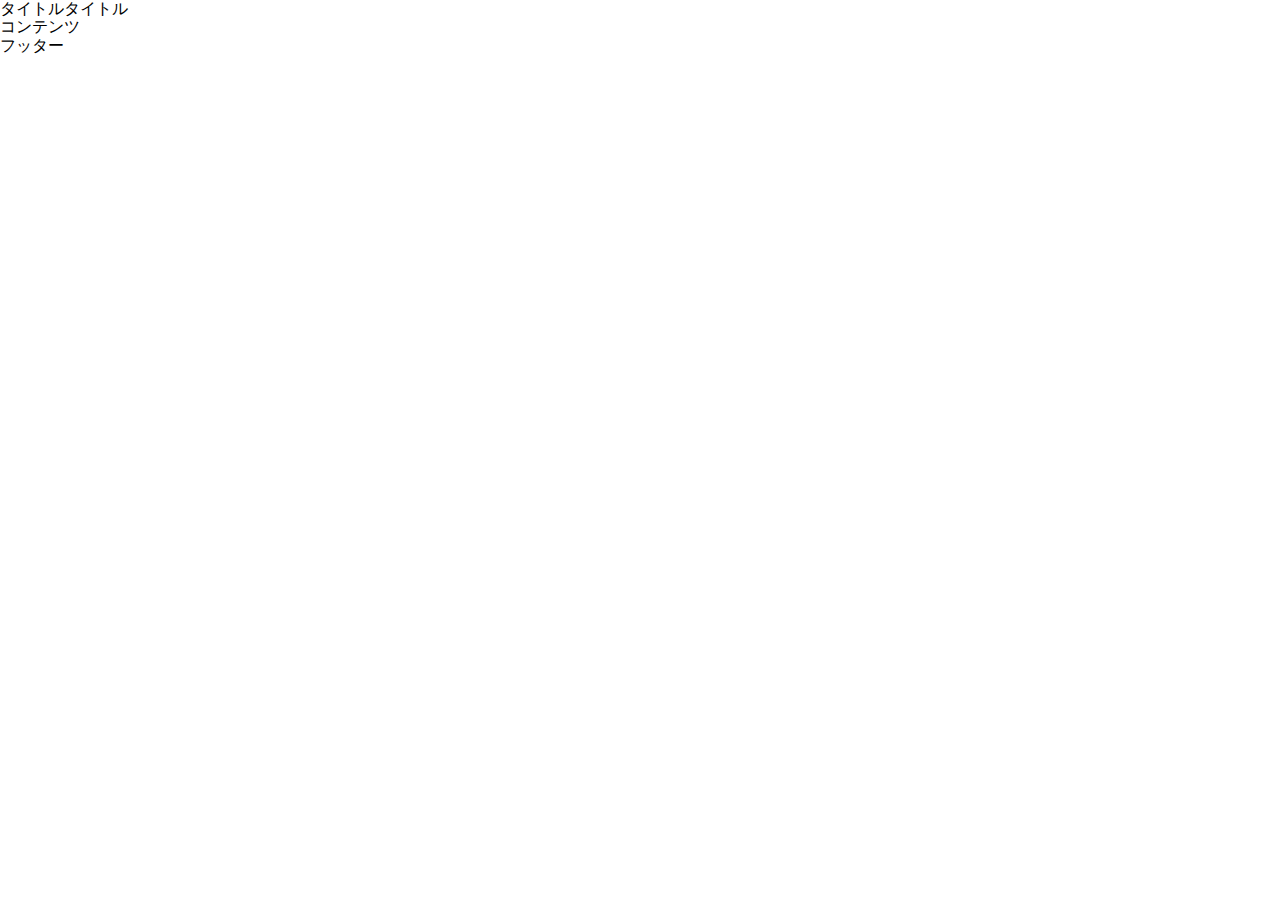
<file: study/index.html>
<!DOCTYPE html>
<html lang="ja">
<head>
  <meta charset="UTF-8">
  <meta http-equiv="X-UA-Compatible" content="IE=edge">
  <meta name="viewport" content="width=device-width, initial-scale=1.0">
  <title>JS勉強会</title>
  <meta name="description" content="content">
  <link rel="stylesheet" href="./css/reset.css">
  <link rel="stylesheet" href="./css/style.css">
  <script src="./js/script.js" defer></script>
</head>

<body>
  <header>
    <h1 class="heading">タイトルタイトル</h1>
  </header>
  <main>
    <p>コンテンツ</p>
  </main>
  <footer>
    <p>フッター</p>
  </footer>
</body>

</html>
</file>
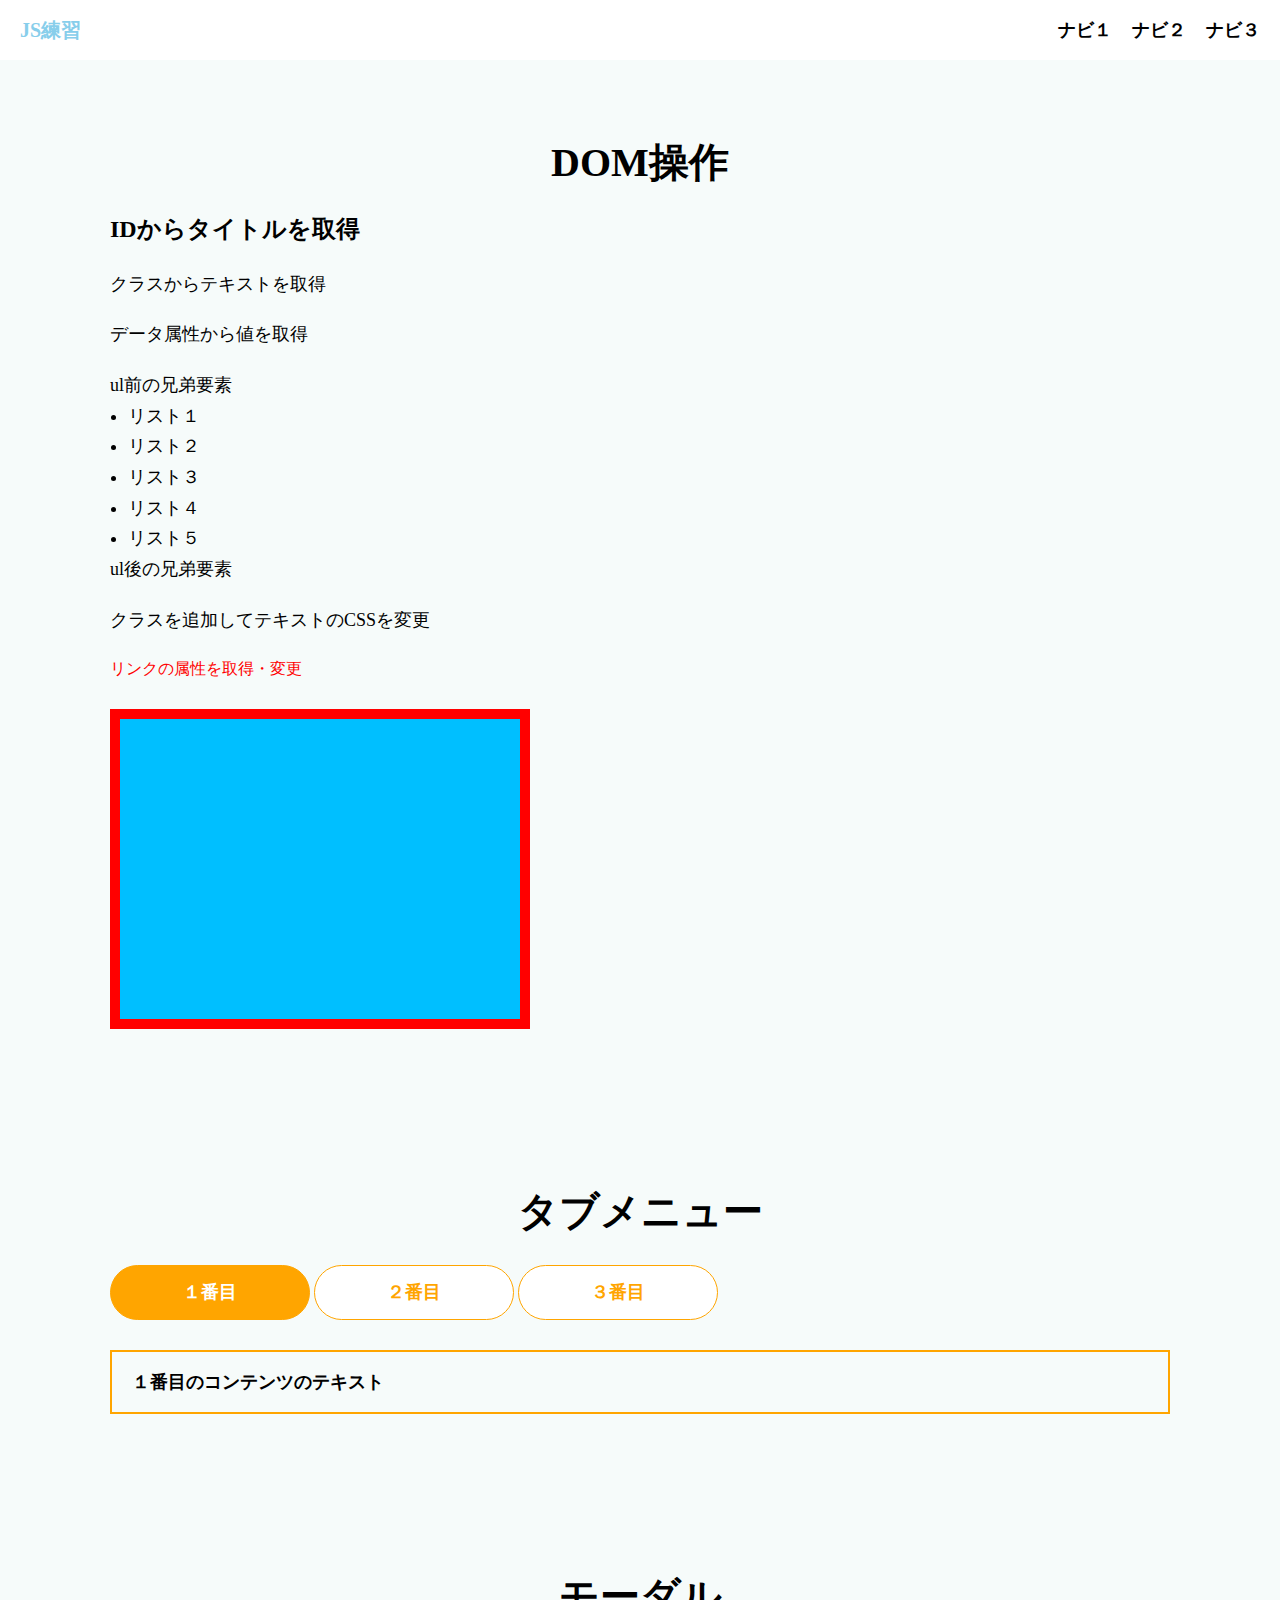
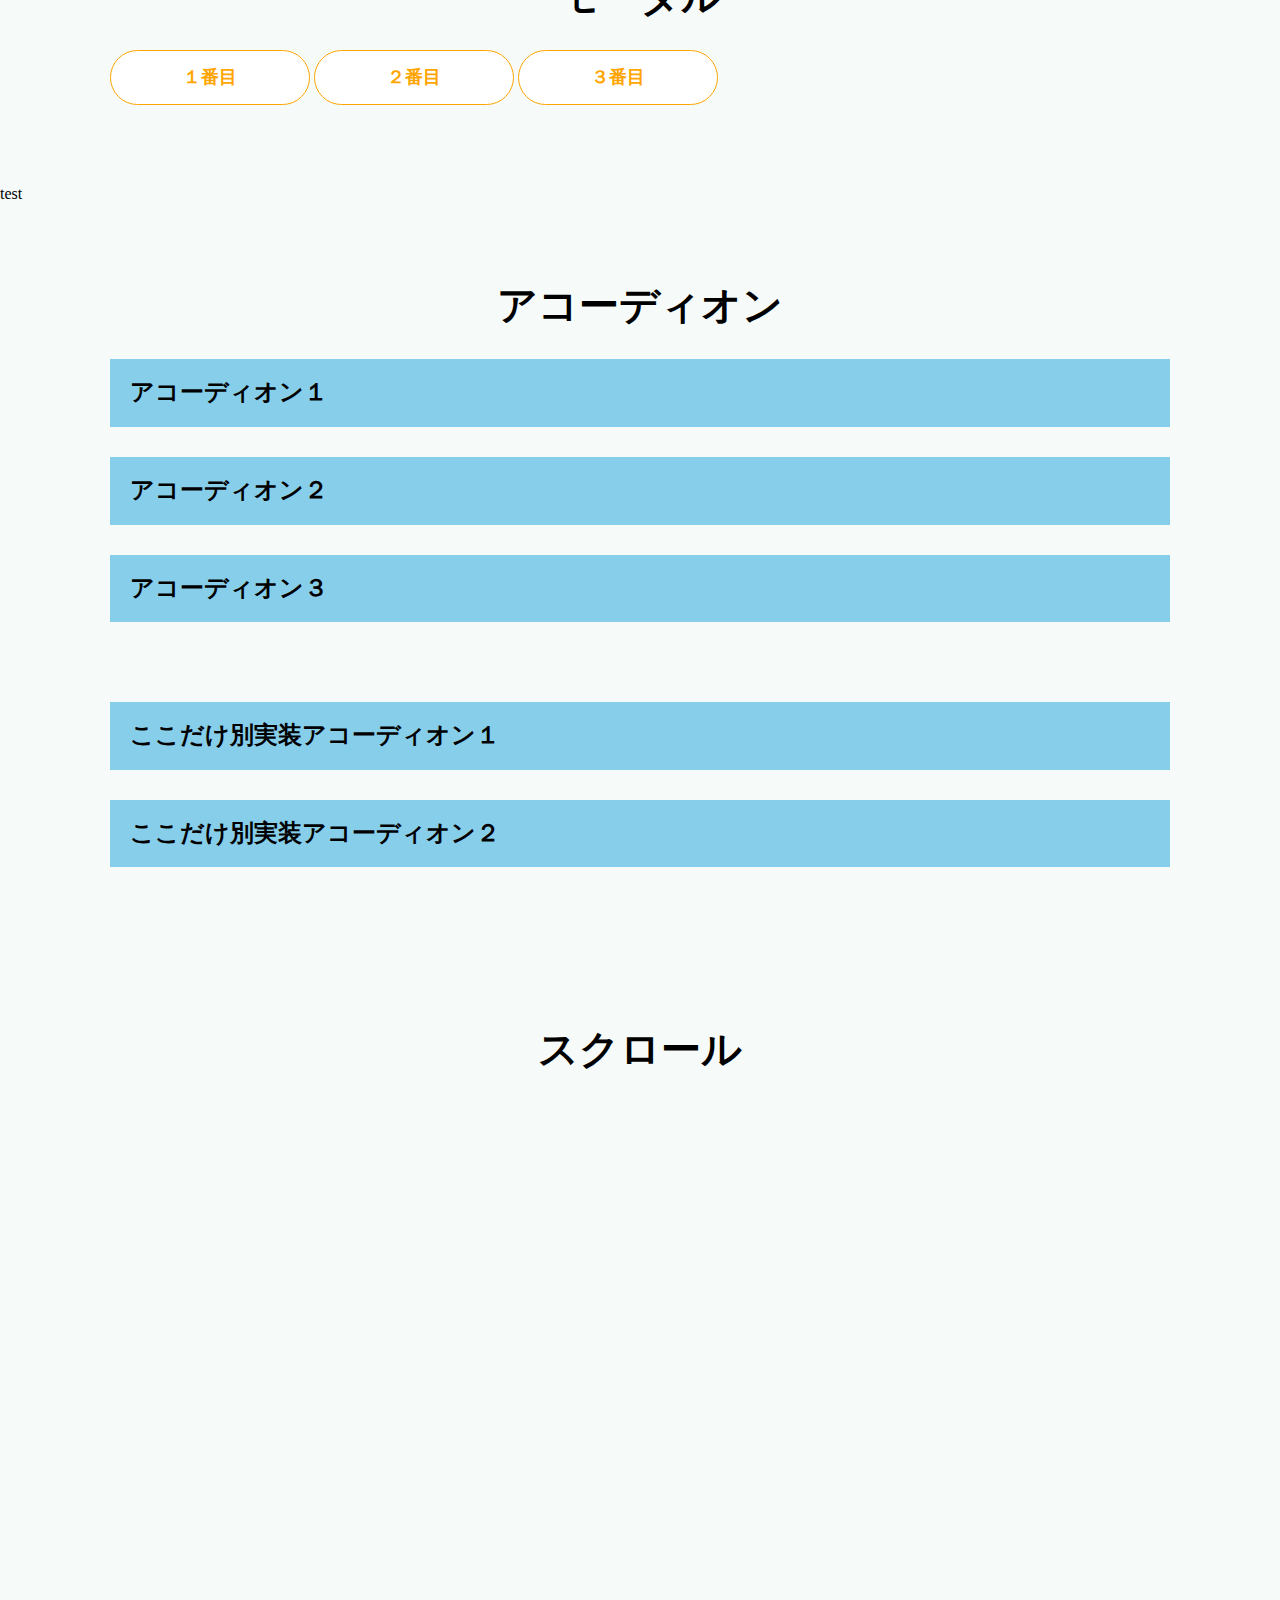
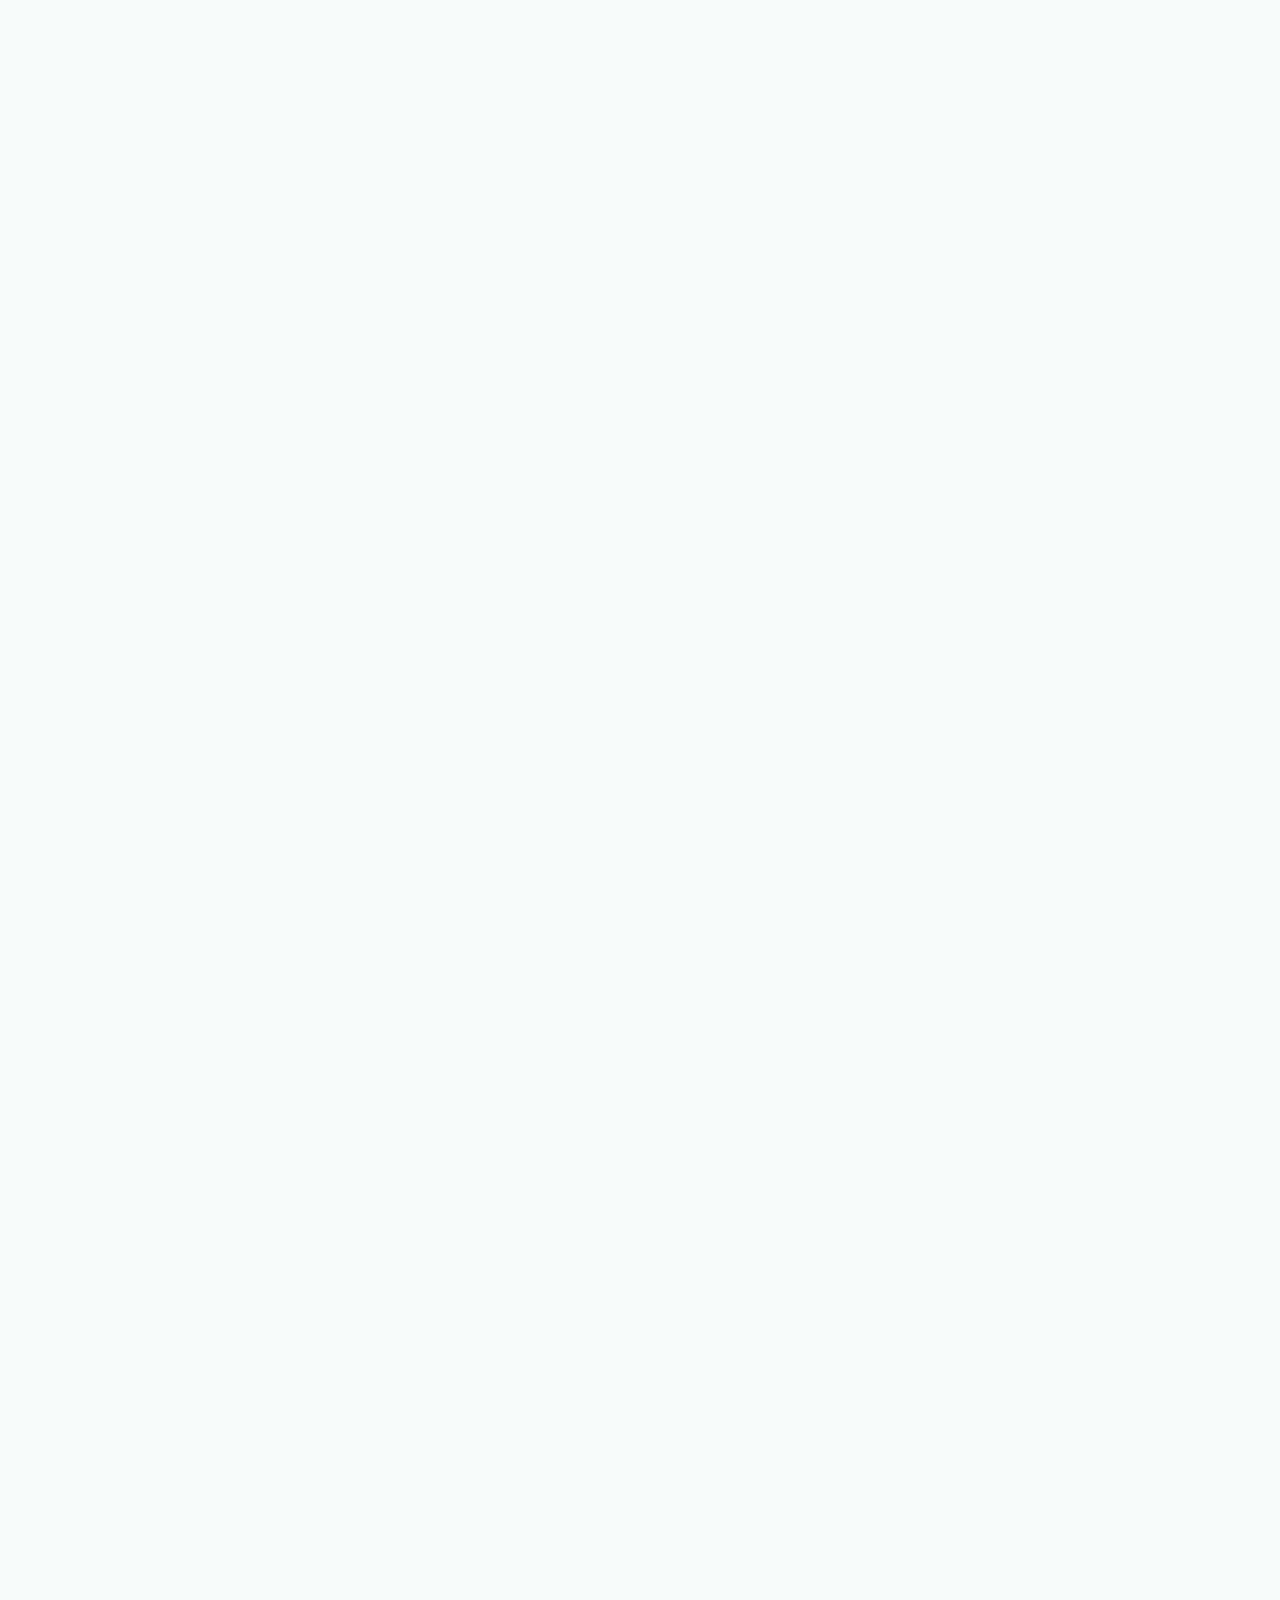
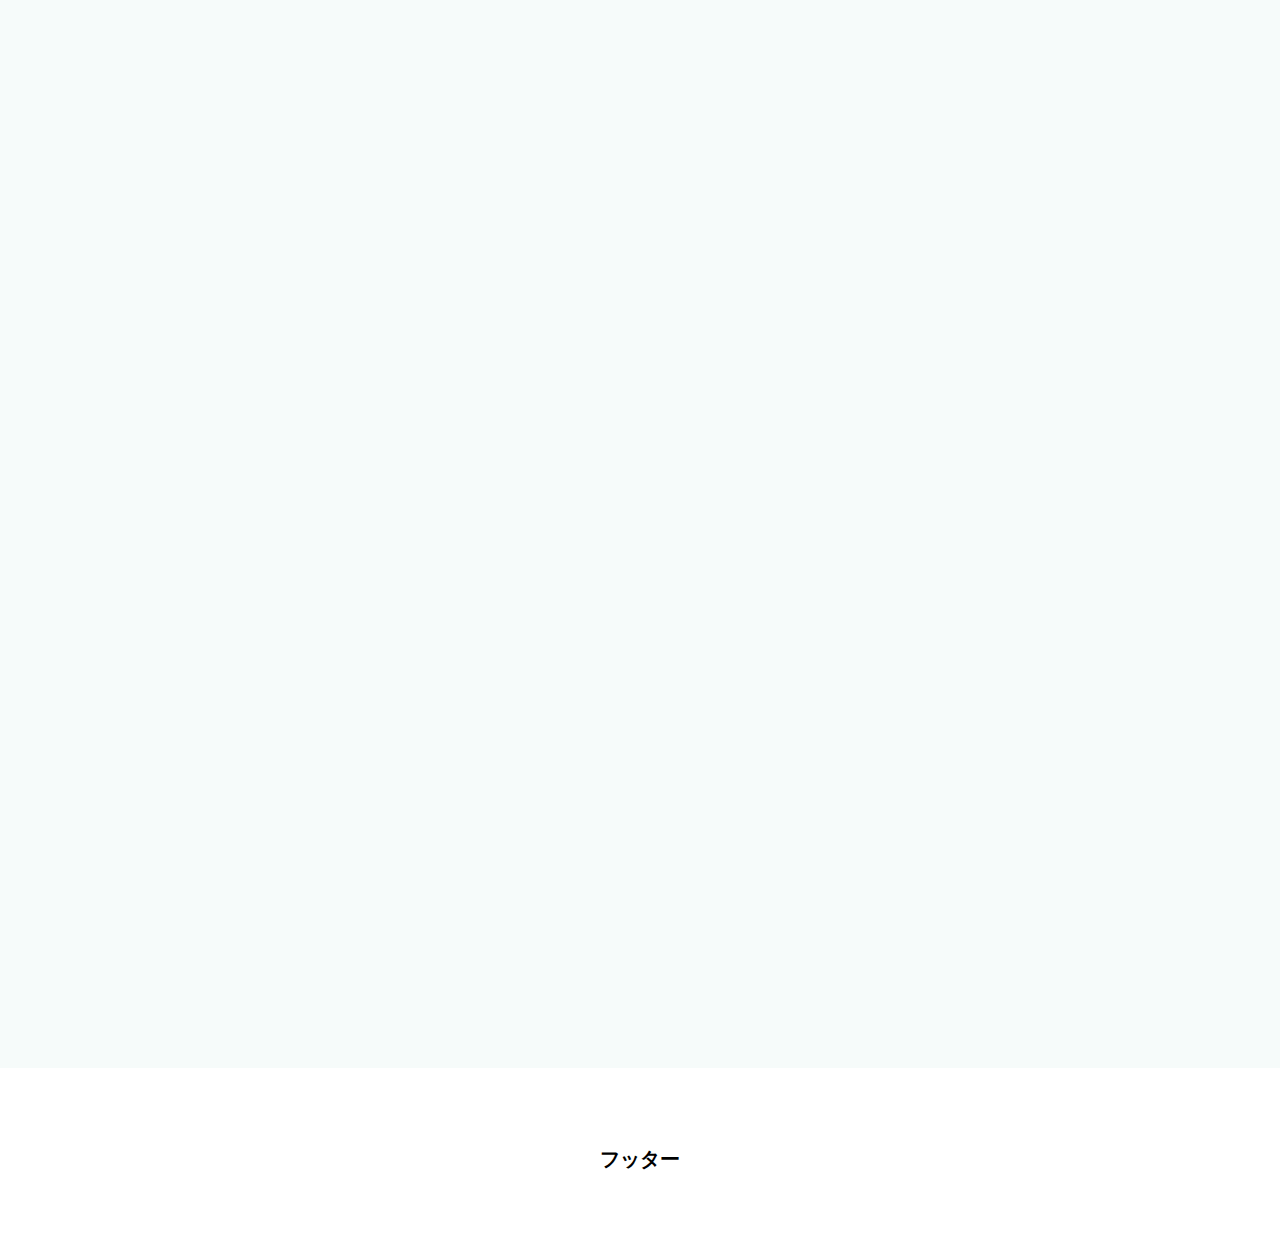
<file: test-site/index.html>
<!DOCTYPE html>
<html lang="ja">

<head>
  <meta charset="UTF-8">
  <meta http-equiv="X-UA-Compatible" content="IE=edge">
  <meta name="viewport" content="width=device-width, initial-scale=1.0">
  <title>JavaScript 練習用</title>
  <link rel="stylesheet" href="./css/reset.css">
  <link rel="stylesheet" href="./css/style.css">
</head>

<body>
  <header class="l-header p-header">
    <h1 class="p-header__title">JS練習</h1>
    <button class="c-hamburger">
      <span class="c-hamburger__top"></span>
      <span class="c-hamburger__center"></span>
      <span class="c-hamburger__bottom"></span>
    </button>
    <nav class="p-header__nav p-header-nav">
      <ul class="p-header-nav__list">
        <li class="p-header-nav__item">
          <a href="" class="p-header-nav__link">ナビ１</a>
        </li>
        <li class="p-header-nav__item">
          <a href="" class="p-header-nav__link">ナビ２</a>
        </li>
        <li class="p-header-nav__item">
          <a href="" class="p-header-nav__link">ナビ３</a>
        </li>
      </ul>
    </nav>
  </header>

  <main>
    <section class="l-section p-top-dom">
      <div class="l-inner">
        <h2 class="p-top-dom__title c-title">DOM操作</h2>
        <div class="p-top-dom__list">
          <div class="p-top-dom__item p-dom">
            <h3 id="title" class="p-dom__title">IDからタイトルを取得</h3>
          </div>
          <div class="p-top-dom__item p-dom">
            <p class="p-dom__text">クラスからテキストを取得</p>
          </div>
          <div class="p-top-dom__item p-dom">
            <p class="p-dom__text p-dom__data" data-index-number="123456">データ属性から値を取得</p>
          </div>
          <div class="p-top-dom__item p-dom">
            <p class="p-dom__text p-dom__previous">ul前の兄弟要素</p>
            <ul class="p-dom__list">
              <li class="p-dom__item p-dom__item1">リスト１</li>
              <li class="p-dom__item p-dom__item2">リスト２</li>
              <li class="p-dom__item p-dom__item3">リスト３</li>
              <li class="p-dom__item p-dom__item4">リスト４</li>
              <li class="p-dom__item p-dom__item5">リスト５</li>
            </ul>
            <p class="p-dom__text p-dom__next">ul後の兄弟要素</p>
          </div>
          <div class="p-top-dom__item p-dom">
            <div class="p-dom__text p-dom__class">クラスを追加してテキストのCSSを変更</div>
          </div>
          <div class="p-top-dom__item p-dom">
            <a href="https://google.com" class="p-dom__link">リンクの属性を取得・変更</a>
          </div>
          <div class="p-top-dom__item p-dom">
            <div class="p-dom__box"></div>
          </div>
        </div>
      </div>
    </section>

    <section class="l-section p-top-tab">
      <div class="l-inner">
        <h2 class="p-top-tab__title c-title">タブメニュー</h2>
        <div class="p-tab">
          <div class="p-tab__btns">
            <button class="p-tab__btn c-btn is-active" data-id="tab1">１番目</button>
            <button class="p-tab__btn c-btn" data-id="tab2">２番目</button>
            <button class="p-tab__btn c-btn" data-id="tab3">３番目</button>
          </div>
          <div class="p-tab__contents">
            <div id="tab1" class="p-tab__content is-active">
              <p class="p-tab__text">１番目のコンテンツのテキスト</p>
            </div>
            <div id="tab2" class="p-tab__content">
              <p class="p-tab__text">２番目のコンテンツのテキスト</p>
            </div>
            <div id="tab3" class="p-tab__content">
              <p class="p-tab__text">３番目のコンテンツのテキスト</p>
            </div>
          </div>
        </div>
      </div>
    </section>

    <section class="l-section p-top-modal">
      <div class="l-inner">
        <h2 class="p-top-modal__title c-title">モーダル</h2>
        <div class="p-modal">
          <div class="p-modal__btns">
            <button class="p-modal__btn c-btn" data-id="modal1">１番目</button>
            <button class="p-modal__btn c-btn" data-id="modal2">２番目</button>
            <button class="p-modal__btn c-btn" data-id="modal3">３番目</button>
          </div>
          <div id="modal1" class="p-modal__content" data-modal="modal1">
            <div class="p-modal__img">
              <img src="./img/test.jpg" alt="">
            </div>
            <div class="p-modal__body">
              <p class="p-modal__title">１番目のモーダルタイトル</p>
              <p class="p-modal__text">閉じるには暗い部分をクリック！</p>
            </div>
          </div>
          <div id="modal2" class="p-modal__content" data-modal="modal2">
            <div class="p-modal__img">
              <img src="./img/test2.jpg" alt="">
            </div>
            <div class="p-modal__body">
              <p class="p-modal__title">２番目のモーダルタイトル</p>
              <p class="p-modal__text">閉じるには暗い部分をクリック！</p>
            </div>
          </div>
          <div id="modal3" class="p-modal__content" data-modal="modal3">
            <div class="p-modal__img">
              <img src="./img/test3.jpg" alt="">
            </div>
            <div class="p-modal__body">
              <p class="p-modal__title">３番目のモーダルタイトル</p>
              <p class="p-modal__text">閉じるには暗い部分をクリック！</p>
            </div>
          </div>
          <div class="p-modal__overlay"></div>
        </div>
      </div>
    </section>

    test

    <section class="l-section p-top-accordion">
      <div class="l-inner">
        <h2 class="p-top-accordion__title c-title">アコーディオン</h2>
        <dl class="p-accordion">
          <div class="p-accordion__item">
            <dt class="p-accordion__term">アコーディオン１</dt>
            <dd class="p-accordion__description">アコーディオン１の内容</dd>
          </div>
          <div class="p-accordion__item">
            <dt class="p-accordion__term">アコーディオン２</dt>
            <dd class="p-accordion__description">アコーディオン２の内容</dd>
          </div>
          <div class="p-accordion__item">
            <dt class="p-accordion__term">アコーディオン３</dt>
            <dd class="p-accordion__description">アコーディオン３の内容</dd>
          </div>
        </dl>
        <dl class="p-accordion">
          <div class="p-accordion__item2">
            <dt class="p-accordion__term2" data-is-open="false">ここだけ別実装アコーディオン１</dt>
            <div class="p-accordion__inner">
              <dd class="p-accordion__description2">別実装の内容１</dd>
            </div>
          </div>
          <div class="p-accordion__item2">
            <dt class="p-accordion__term2" data-is-open="false">ここだけ別実装アコーディオン２</dt>
            <div class="p-accordion__inner">
              <dd class="p-accordion__description2">別実装の内容２</dd>
            </div>
          </div>
        </dl>
      </div>
      </div>
    </section>

    <section class="l-section p-top-scroll">
      <div class="l-inner">
        <h2 class="p-top-scroll__title c-title">スクロール</h2>
        <div class="p-top-scroll__wrapper">
          <div class="p-scroll">
            <div class="p-scroll__img">
              <img src="./img/test.jpg" alt="">
            </div>
            <p class="p-scroll__text">スクロールのテキストスクロールのテキストスクロールのテキストスクロールのテキストスクロールのテキストスクロールのテキスト</p>
          </div>
          <div class="p-scroll">
            <div class="p-scroll__img">
              <img src="./img/test2.jpg" alt="">
            </div>
            <p class="p-scroll__text">スクロールのテキストスクロールのテキストスクロールのテキストスクロールのテキストスクロールのテキストスクロールのテキスト</p>
          </div>
          <div class="p-scroll">
            <div class="p-scroll__img">
              <img src="./img/test3.jpg" alt="">
            </div>
            <p class="p-scroll__text">スクロールのテキストスクロールのテキストスクロールのテキストスクロールのテキストスクロールのテキストスクロールのテキスト</p>
          </div>
          <div class="p-scroll">
            <div class="p-scroll__img">
              <img src="./img/test2.jpg" alt="">
            </div>
            <p class="p-scroll__text">スクロールのテキストスクロールのテキストスクロールのテキストスクロールのテキストスクロールのテキストスクロールのテキスト</p>
          </div>
          <div class="p-scroll">
            <div class="p-scroll__img">
              <img src="./img/test.jpg" alt="">
            </div>
            <p class="p-scroll__text">スクロールのテキストスクロールのテキストスクロールのテキストスクロールのテキストスクロールのテキストスクロールのテキスト</p>
          </div>
        </div>
      </div>
    </section>
  </main>

  <div class="l-page-top p-page-top">
    <a href="#" class="p-page-top__link">
      <img src="./img/page-top.png" alt="">
    </a>
  </div>

  <footer class="p-footer">
    <p class="p-footer__title">フッター</p>
  </footer>

  <script src="./js/script.js"></script>
</body>

</html>
</file>
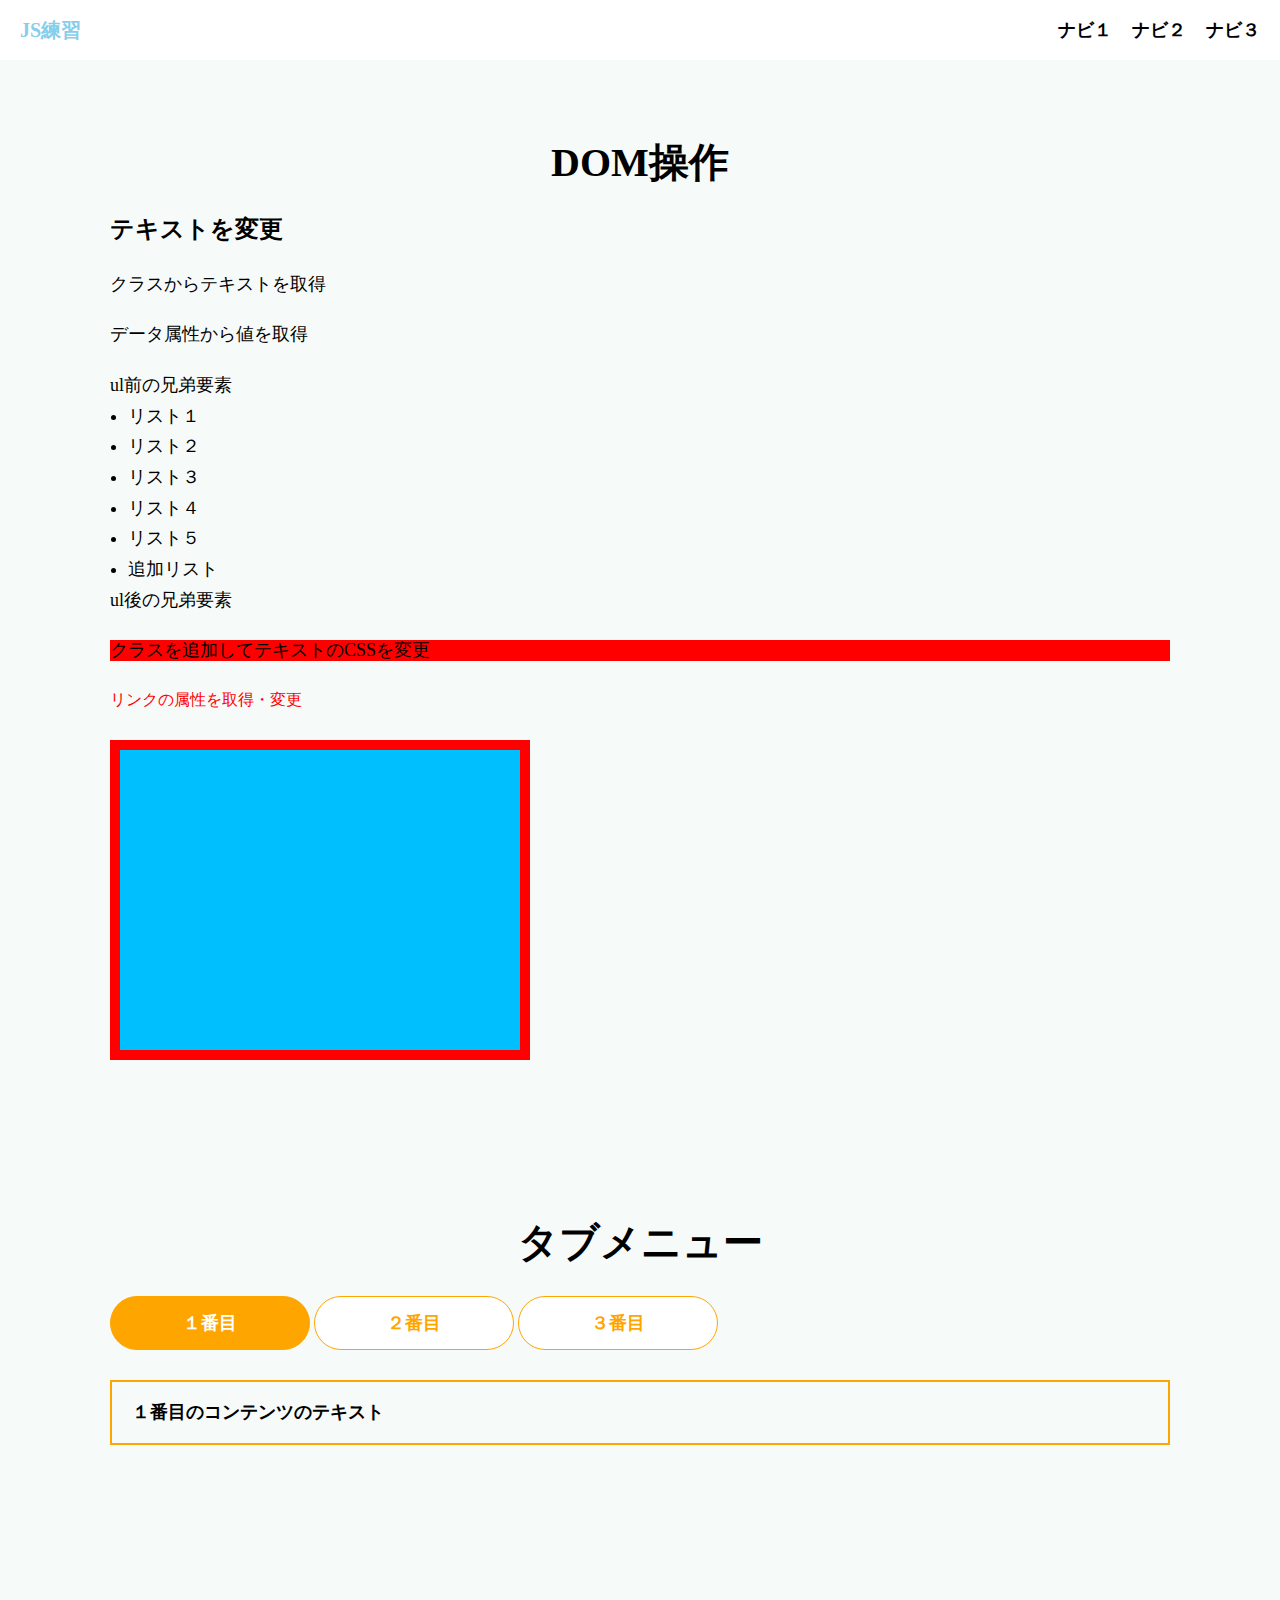
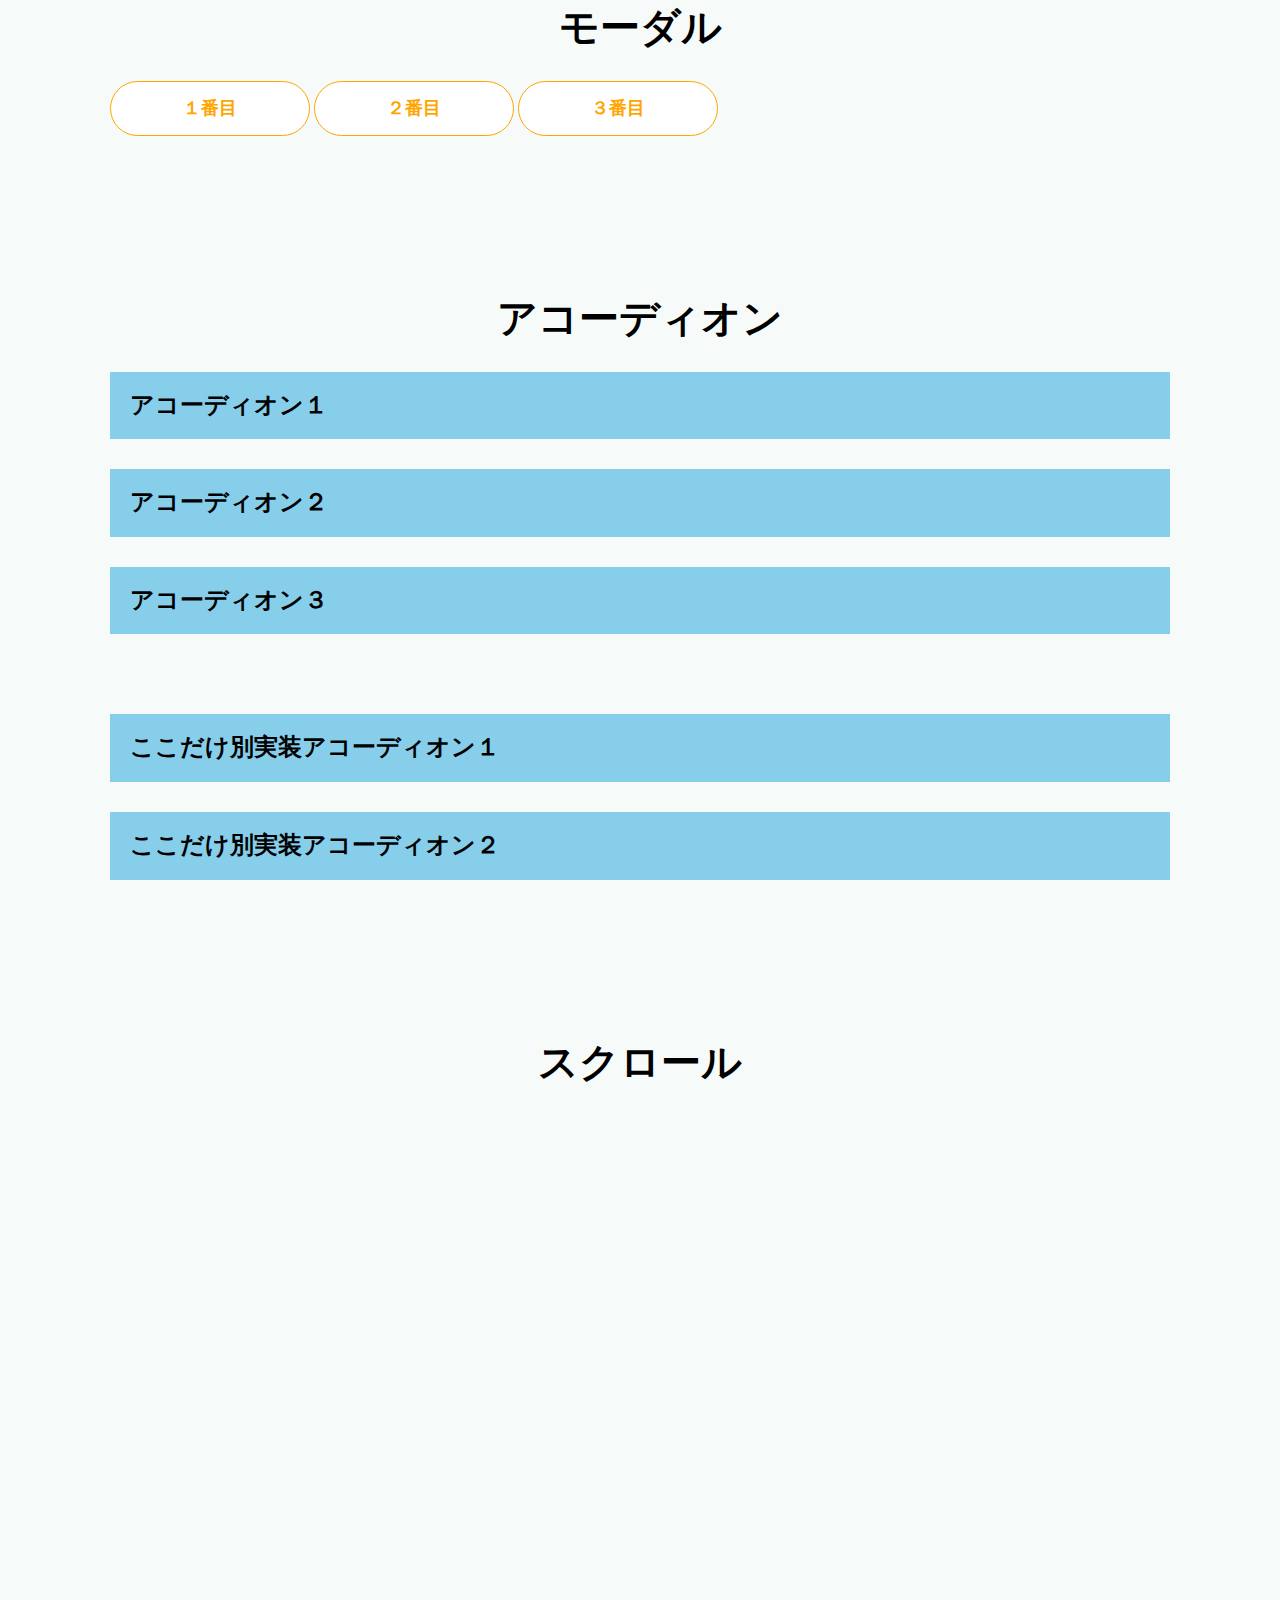
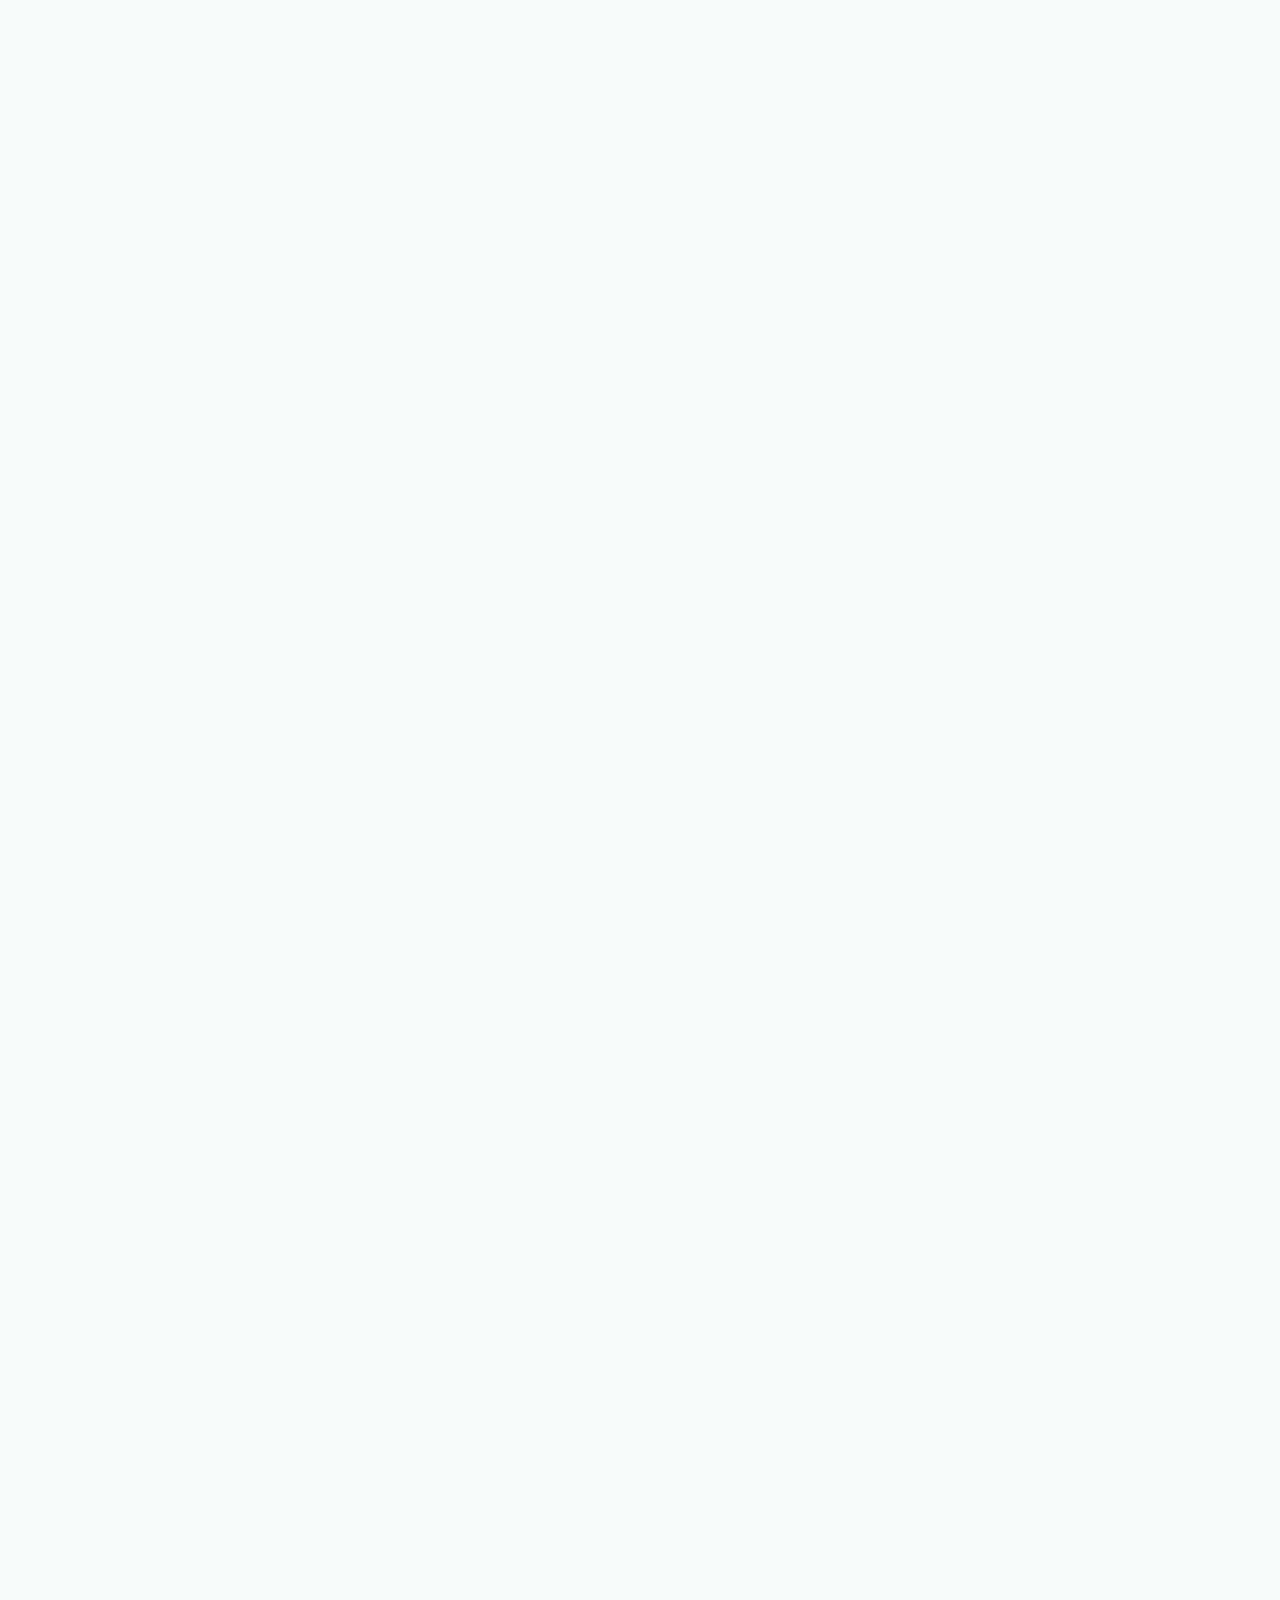
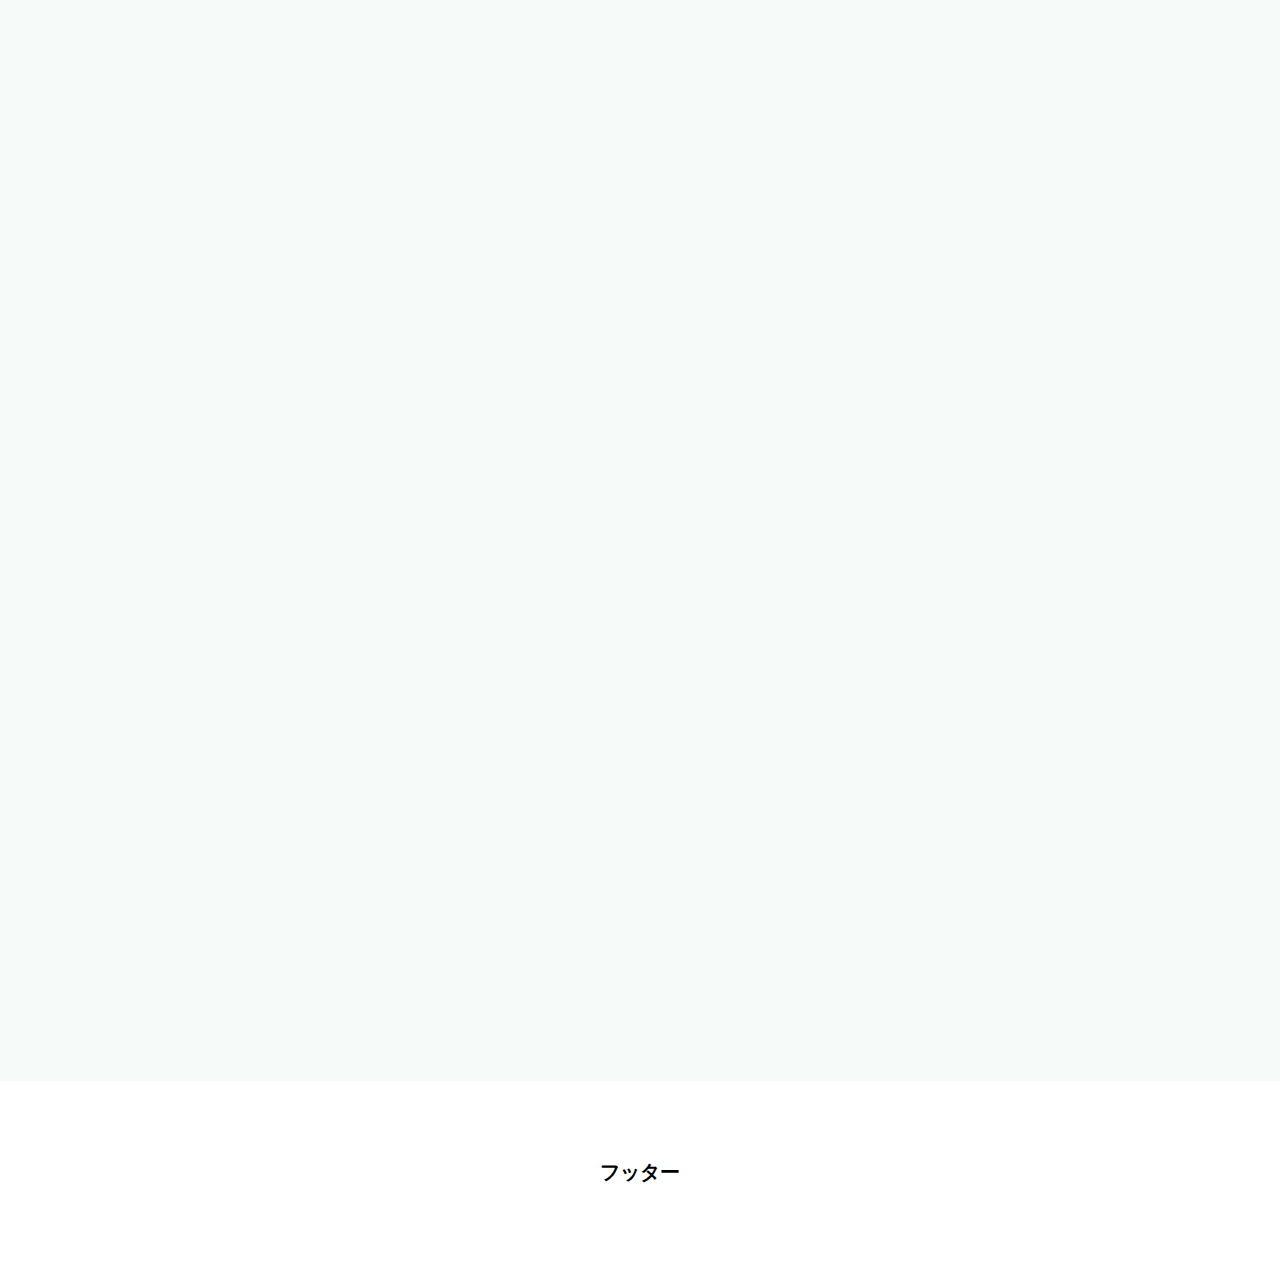
<file: test-site/index-jquery.html>
<!DOCTYPE html>
<html lang="ja">

<head>
  <meta charset="UTF-8">
  <meta http-equiv="X-UA-Compatible" content="IE=edge">
  <meta name="viewport" content="width=device-width, initial-scale=1.0">
  <title>JavaScript 練習用</title>
  <link rel="stylesheet" href="./css/reset.css">
  <link rel="stylesheet" href="./css/style-jquery.css">
</head>

<body>
  <header class="l-header p-header">
    <h1 class="p-header__title">JS練習</h1>
    <button class="c-hamburger">
      <span class="c-hamburger__top"></span>
      <span class="c-hamburger__center"></span>
      <span class="c-hamburger__bottom"></span>
    </button>
    <nav class="p-header__nav p-header-nav">
      <ul class="p-header-nav__list">
        <li class="p-header-nav__item">
          <a href="" class="p-header-nav__link">ナビ１</a>
        </li>
        <li class="p-header-nav__item">
          <a href="" class="p-header-nav__link">ナビ２</a>
        </li>
        <li class="p-header-nav__item">
          <a href="" class="p-header-nav__link">ナビ３</a>
        </li>
      </ul>
    </nav>
  </header>

  <main>
    <section class="l-section p-top-dom">
      <div class="l-inner">
        <h2 class="p-top-dom__title c-title">DOM操作</h2>
        <div class="p-top-dom__list">
          <div class="p-top-dom__item p-dom">
            <h3 id="title" class="p-dom__title">IDからタイトルを取得</h3>
          </div>
          <div class="p-top-dom__item p-dom">
            <p class="p-dom__text">クラスからテキストを取得</p>
          </div>
          <div class="p-top-dom__item p-dom">
            <p class="p-dom__text p-dom__data" data-index-number="123456">データ属性から値を取得</p>
          </div>
          <div class="p-top-dom__item p-dom">
            <p class="p-dom__text p-dom__previous">ul前の兄弟要素</p>
            <ul class="p-dom__list">
              <li class="p-dom__item p-dom__item1">リスト１</li>
              <li class="p-dom__item p-dom__item2">リスト２</li>
              <li class="p-dom__item p-dom__item3">リスト３</li>
              <li class="p-dom__item p-dom__item4">リスト４</li>
              <li class="p-dom__item p-dom__item5">リスト５</li>
            </ul>
            <p class="p-dom__text p-dom__next">ul後の兄弟要素</p>
          </div>
          <div class="p-top-dom__item p-dom">
            <div class="p-dom__text p-dom__class">クラスを追加してテキストのCSSを変更</div>
          </div>
          <div class="p-top-dom__item p-dom">
            <a href="https://google.com" class="p-dom__link">リンクの属性を取得・変更</a>
          </div>
          <div class="p-top-dom__item p-dom">
            <div class="p-dom__box"></div>
          </div>
        </div>
      </div>
    </section>

    <section class="l-section p-top-tab">
      <div class="l-inner">
        <h2 class="p-top-tab__title c-title">タブメニュー</h2>
        <div class="p-tab">
          <div class="p-tab__btns">
            <button class="p-tab__btn c-btn is-active" data-id="tab1">１番目</button>
            <button class="p-tab__btn c-btn" data-id="tab2">２番目</button>
            <button class="p-tab__btn c-btn" data-id="tab3">３番目</button>
          </div>
          <div class="p-tab__contents">
            <div id="tab1" class="p-tab__content is-active">
              <p class="p-tab__text">１番目のコンテンツのテキスト</p>
            </div>
            <div id="tab2" class="p-tab__content">
              <p class="p-tab__text">２番目のコンテンツのテキスト</p>
            </div>
            <div id="tab3" class="p-tab__content">
              <p class="p-tab__text">３番目のコンテンツのテキスト</p>
            </div>
          </div>
        </div>
      </div>
    </section>

    <section class="l-section p-top-modal">
      <div class="l-inner">
        <h2 class="p-top-modal__title c-title">モーダル</h2>
        <div class="p-modal">
          <div class="p-modal__btns">
            <button class="p-modal__btn c-btn" data-id="modal1">１番目</button>
            <button class="p-modal__btn c-btn" data-id="modal2">２番目</button>
            <button class="p-modal__btn c-btn" data-id="modal3">３番目</button>
          </div>
          <div id="modal1" class="p-modal__content" data-modal="modal1">
            <div class="p-modal__img">
              <img src="./img/test.jpg" alt="">
            </div>
            <div class="p-modal__body">
              <p class="p-modal__title">１番目のモーダルタイトル</p>
              <p class="p-modal__text">閉じるには暗い部分をクリック！</p>
            </div>
          </div>
          <div id="modal2" class="p-modal__content" data-modal="modal2">
            <div class="p-modal__img">
              <img src="./img/test2.jpg" alt="">
            </div>
            <div class="p-modal__body">
              <p class="p-modal__title">２番目のモーダルタイトル</p>
              <p class="p-modal__text">閉じるには暗い部分をクリック！</p>
            </div>
          </div>
          <div id="modal3" class="p-modal__content" data-modal="modal3">
            <div class="p-modal__img">
              <img src="./img/test3.jpg" alt="">
            </div>
            <div class="p-modal__body">
              <p class="p-modal__title">３番目のモーダルタイトル</p>
              <p class="p-modal__text">閉じるには暗い部分をクリック！</p>
            </div>
          </div>
          <div class="p-modal__overlay"></div>
        </div>
      </div>
    </section>

    <section class="l-section p-top-accordion">
      <div class="l-inner">
        <h2 class="p-top-accordion__title c-title">アコーディオン</h2>
        <dl class="p-accordion">
          <div class="p-accordion__item">
            <dt class="p-accordion__term">アコーディオン１</dt>
            <dd class="p-accordion__description">アコーディオン１の内容</dd>
          </div>
          <div class="p-accordion__item">
            <dt class="p-accordion__term">アコーディオン２</dt>
            <dd class="p-accordion__description">アコーディオン２の内容</dd>
          </div>
          <div class="p-accordion__item">
            <dt class="p-accordion__term">アコーディオン３</dt>
            <dd class="p-accordion__description">アコーディオン３の内容</dd>
          </div>
        </dl>
        <dl class="p-accordion">
          <div class="p-accordion__item2">
            <dt class="p-accordion__term2" data-is-open="false">ここだけ別実装アコーディオン１</dt>
            <div class="p-accordion__inner">
              <dd class="p-accordion__description2">別実装の内容１</dd>
            </div>
          </div>
          <div class="p-accordion__item2">
            <dt class="p-accordion__term2" data-is-open="false">ここだけ別実装アコーディオン２</dt>
            <div class="p-accordion__inner">
              <dd class="p-accordion__description2">別実装の内容２</dd>
            </div>
          </div>
        </dl>
      </div>
      </div>
    </section>

    <section class="l-section p-top-scroll">
      <div class="l-inner">
        <h2 class="p-top-scroll__title c-title">スクロール</h2>
        <div class="p-top-scroll__wrapper">
          <div class="p-scroll">
            <div class="p-scroll__img">
              <img src="./img/test.jpg" alt="">
            </div>
            <p class="p-scroll__text">スクロールのテキストスクロールのテキストスクロールのテキストスクロールのテキストスクロールのテキストスクロールのテキスト</p>
          </div>
          <div class="p-scroll">
            <div class="p-scroll__img">
              <img src="./img/test2.jpg" alt="">
            </div>
            <p class="p-scroll__text">スクロールのテキストスクロールのテキストスクロールのテキストスクロールのテキストスクロールのテキストスクロールのテキスト</p>
          </div>
          <div class="p-scroll">
            <div class="p-scroll__img">
              <img src="./img/test3.jpg" alt="">
            </div>
            <p class="p-scroll__text">スクロールのテキストスクロールのテキストスクロールのテキストスクロールのテキストスクロールのテキストスクロールのテキスト</p>
          </div>
          <div class="p-scroll">
            <div class="p-scroll__img">
              <img src="./img/test2.jpg" alt="">
            </div>
            <p class="p-scroll__text">スクロールのテキストスクロールのテキストスクロールのテキストスクロールのテキストスクロールのテキストスクロールのテキスト</p>
          </div>
          <div class="p-scroll">
            <div class="p-scroll__img">
              <img src="./img/test.jpg" alt="">
            </div>
            <p class="p-scroll__text">スクロールのテキストスクロールのテキストスクロールのテキストスクロールのテキストスクロールのテキストスクロールのテキスト</p>
          </div>
        </div>
      </div>
    </section>
  </main>

  <div class="l-page-top p-page-top">
    <a href="#" class="p-page-top__link">
      <img src="./img/page-top.png" alt="">
    </a>
  </div>

  <footer class="p-footer">
    <p class="p-footer__title">フッター</p>
  </footer>

  <script src="./js/jquery-3.6.3.min.js"></script>
  <script src="./js/answer-jquery.js"></script>
</body>

</html>
</file>
<file: study/css/style.css>
@charset "UTF-8";

.wrapper {
  padding-block: 100px;
}

.box {
  margin-inline: auto;
  width: 400px;
  height: 400px;
  padding: 20px;
  background-color: skyblue;
  border: 20px solid red;
}
</file>
<file: test-site/css/style.css>
@charset "UTF-8";

body {
  background-color: rgba(80, 172, 153, .05);
  padding-top: 60px;
}
body.is-open {
  overflow: hidden;
}

img {
  width: 100%;
  object-fit: cover;
}


/* 共通 */
.c-title {
  font-size: 40px;
  font-weight: bold;
}

.c-btn {
  display: inline-block;
  border: 1px solid orange;
  border-radius: 30px;
  max-width: 200px;
  width: 100%;
  padding: 16px;
  background-color: #fff;
  color: orange;
  font-size: 18px;
  font-weight: bold;
  text-align: center;
  transition: all .3s;
}
.c-btn:hover,
.c-btn:focus {
  background-color: orange;
  color: #fff;
}

.l-section {
  padding-block: 80px;
}

.l-inner {
  margin-inline: auto;
  max-width: 1100px;
  width: 100%;
  padding-inline: 20px;
}


/* header */
.l-header {
  position: fixed;
  top: 0;
  left: 0;
  right: 0;
}

.p-header {
  display: flex;
  justify-content: space-between;
  align-items: center;
  height: 60px;
  padding-left: 20px;
  padding-right: 20px;
  background-color: #fff;
  transition: background-color .3s;
}
@media screen and (max-width: 767px) {
  .p-header {
    padding-right: 0;
  }
}

.p-header__title {
  color: skyblue;
  font-size: 20px;
  font-weight: bold;
}

.p-header-nav {
  display: block;
  transition: all .3s;
}
@media screen and (max-width: 767px) {
  .p-header-nav {
    visibility: hidden;
    position: absolute;
    top: 60px;
    left: 0;
    width: 100vw;
    height: calc(100vh - 60px);
    background-color: skyblue;
    opacity: 0;
    z-index: 20;
  }
  .p-header-nav.is-open {
    visibility: visible;
    opacity: 1;
  }
}

.p-header-nav__list {
  display: flex;
  align-items: center;
  gap: 20px;
}
@media screen and (max-width: 767px) {
  .p-header-nav__list {
    flex-direction: column;
    justify-content: center;
    height: inherit;
  }
}

.p-header-nav__link {
  font-size: 18px;
  font-weight: bold;
}


/* hamburger */
.c-hamburger {
  display: none;
}
@media screen and (max-width: 767px) {
  .c-hamburger {
    display: block;
    position: relative;
    width: 60px;
    height: 60px;
    transition: transform .3s;
    cursor: pointer;
  }
}

.c-hamburger__top,
.c-hamburger__center,
.c-hamburger__bottom {
  display: block;
  position: relative;
  margin-left: auto;
  margin-right: auto;
  border-radius: 5px;
  width: 27px;
  height: 2px;
  background-color: #000;
  transition: all .3s;
}

.c-hamburger__top {
  top: 0;
}

.c-hamburger__center {
  margin-top: 6px;
  margin-bottom: 6px;
}

.c-hamburger__bottom {
  top: 0;
}

.c-hamburger.is-open .c-hamburger__top {
  top: 8px;
  transform: rotate(-45deg);
  background-color: #000;
}

.c-hamburger.is-open .c-hamburger__center {
  opacity: 0;
}

.c-hamburger.is-open .c-hamburger__bottom {
  top: -8px;
  transform: rotate(45deg);
  background-color: #000;
}


/* DOM */
.p-top-dom {

}

.p-top-dom__title {
  text-align: center;
}

.p-top-dom__list {
  display: flex;
  flex-direction: column;
  gap: 30px;
  margin-top: 30px;
}

.p-dom {

}

.p-dom__title {
  font-size: 24px;
  font-weight: bold;
}

.p-dom__text {
  font-size: 18px;
}

.p-dom__list {
  display: flex;
  flex-direction: column;
  gap: 10px;
  margin-top: 10px;
  list-style: disc;
  padding-left: 1em;
  font-size: 18px;
}

.p-dom__next {
  margin-top: 10px;
}

.p-dom__link {
  display: inline-block;
  color: red;
}
.p-dom__link:hover,
.p-dom__link:focus {
  text-decoration: underline;
}

.p-dom__box {
  border: 10px solid red;
  width: 420px;
  height: 320px;
  background-color: deepskyblue;
}


/* tab */
.p-top-tab__title {
  text-align: center;
}

.p-tab__btns {
  margin-top: 30px;
}

.p-tab__btn.is-active {
  background-color: orange;
  color: #fff;
  pointer-events: none;
}

.p-tab__contents {
  margin-top: 30px;
}

.p-tab__content {
  display: none;
  border: 2px solid orange;
  padding: 20px;
}
.p-tab__content.is-active {
  display: block;
}

.p-tab__text {
  font-size: 18px;
  font-weight: bold;
}


/* modal */
.p-top-modal {

}

.p-top-modal__title {
  text-align: center;
}

.p-modal {

}

.p-modal__btns {
  margin-top: 30px;
}

.p-modal__btn.is-open {
  background-color: orange;
  color: #fff;
}

.p-modal__content {
  visibility: hidden;
  position: fixed;
  top: 50%;
  left: 50%;
  transform: translate(-50%, -50%);
  margin: auto;
  width: 500px;
  padding: 20px;
  background-color: #fff;
  opacity: 0;
  z-index: 1010;
  transition: opacity .3s;
}
.p-modal__content.is-open {
  visibility: visible;
  opacity: 1;
}

.p-modal__img img {
  aspect-ratio: 4 / 3;
  width: 100%;
  height: 100%;
}

.p-modal__body {
  margin-top: 20px;
}

.p-modal__title {
  font-size: 24px;
  font-weight: bold;
  text-align: center;
}

.p-modal__text {
  margin-top: 10px;
  font-size: 18px;
  text-align: center;
}

.p-modal__overlay {
  visibility: hidden;
  position: fixed;
  top: 0;
  left: 0;
  width: 100vw;
  height: 100vh;
  background-color: rgba(0, 0, 0, .2);
  opacity: 0;
  transition: all .3s;
  z-index: 1000;
}
.p-modal__overlay.is-open {
  visibility: visible;
  opacity: 1;
}


/* accordion */
.p-top-accordion__title {
  text-align: center;
}

.p-accordion {
  display: flex;
  flex-direction: column;
  gap: 30px;
  margin-top: 30px;
}

.p-accordion + .p-accordion {
  margin-top: 80px;
}

.p-accordion__item,
.p-accordion__item2 {
  background-color: skyblue;
  cursor: pointer;
  transition: all .3s;
}
.p-accordion__item.is-open .p-accordion__description {
  display: block;
  animation: fadeIn .8s;
}
@keyframes fadeIn {
	0% {
		opacity: 0;
	}
	100% {
		opacity: 1;
	}
}

.p-accordion__term,
.p-accordion__term2 {
  font-size: 24px;
  font-weight: bold;
  padding: 20px;
}

.p-accordion__description,
.p-accordion__description2 {
  padding: 20px;
}

.p-accordion__description {
  display: none;
}

.p-accordion__inner {
  overflow: hidden;
  width: 100%;
  height: 0;
  transition: all .5s;
}
.p-accordion__inner.is-open {
  height: auto;
}

/* scroll */
.p-top-scroll__title {
  text-align: center;
}

.p-top-scroll__wrapper {
  display: flex;
  flex-direction: column;
  gap: 60px;
  margin-top: 30px;
}

.p-scroll {
  visibility: hidden;
  margin-inline: auto;
  max-width: 700px;
  width: 100%;
  opacity: 0;
  transition: opacity .3s;
}
.p-scroll.is-active {
  visibility: visible;
  opacity: 1;
}

.p-scroll__text {
  margin-top: 20px;
  font-size: 20px;
  font-weight: bold;
}


/* page-top */
.l-page-top {
  position: fixed;
  bottom: 20px;
  right: 20px;
  z-index: 100;
}

.p-page-top {
  visibility: hidden;
  opacity: 0;
  transition: all .3s;
}
.p-page-top.is-active {
  visibility: visible;
  opacity: 1;
}

.p-page-top__link {
  display: block;
  transition: opacity .3s;
}
.p-page-top__link:hover,
.p-page-top__link:focus {
  opacity: .6;
}

.p-page-top img {
  width: 60px;
  height: 60px;
}


/* footer */
.p-footer {
  padding-block: 80px;
  background-color: #fff;
}

.p-footer__title {
  text-align: center;
  font-size: 20px;
  font-weight: bold;
}
</file>
